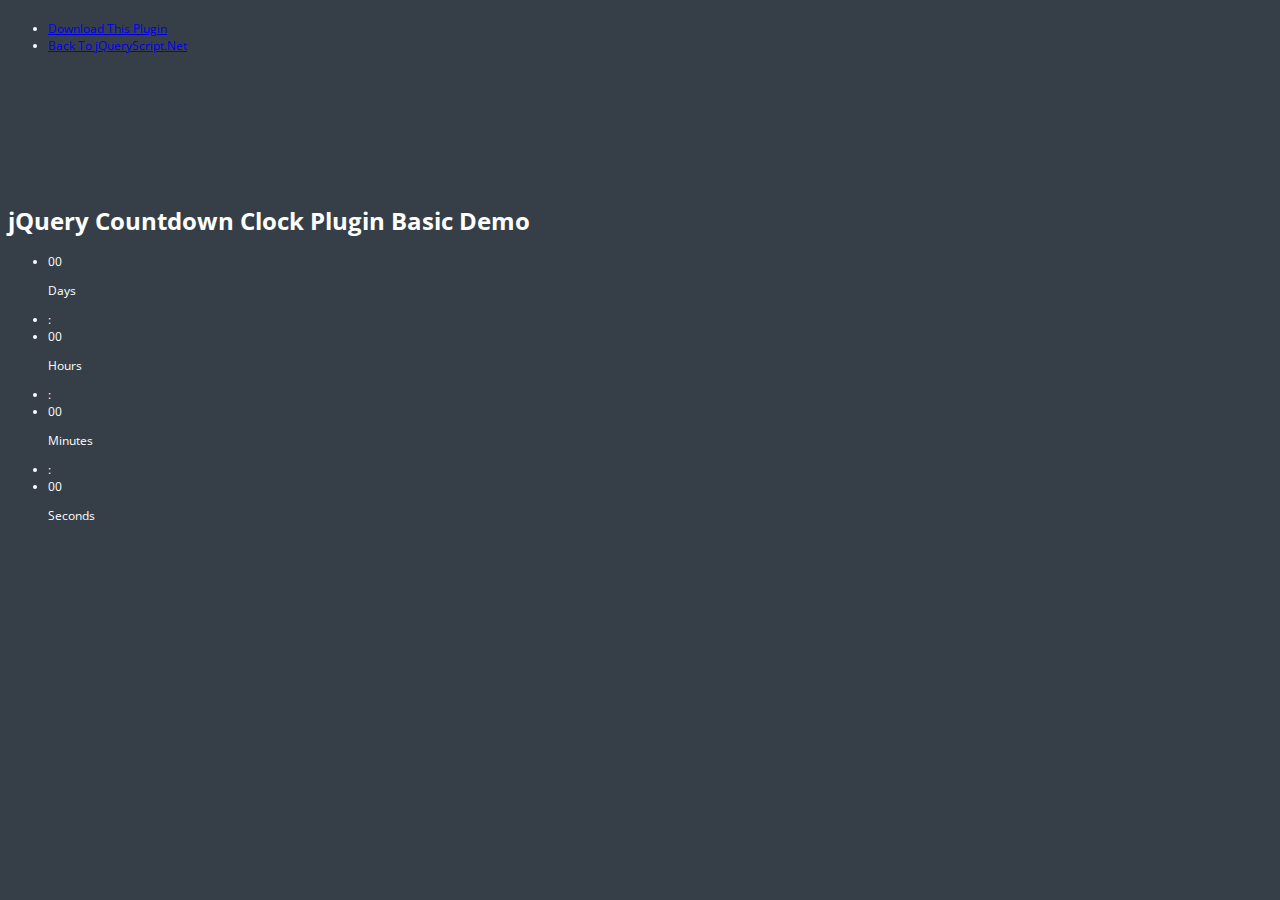
<file: website_daily_deals/static/src/CountdownClock/demo/index.html>
<!doctype html>
<html lang="en">
<head>
	<meta charset="UTF-8">
	<title>jQuery Countdown Clock Plugin Basic Demo</title>
	<link type="text/css" href="demo.css?v=1.0.0.0" rel="stylesheet">
    <link href="http://www.jqueryscript.net/css/jquerysctipttop.css" rel="stylesheet" type="text/css">
	<link type="text/css" href="../jquery.countdown.css?v=1.0.0.0" rel="stylesheet">
	<script src="http://code.jquery.com/jquery-1.11.1.min.js"></script>
	<script type="text/javascript" src="../jquery.countdown.min.js?v=1.0.0.0"></script>
</head>
<body><div id="jquery-script-menu">
<div class="jquery-script-center">
<ul>
<li><a href="http://www.jqueryscript.net/time-clock/Minimal-jQuery-Countdown-Plugin-with-Custom-Timezone-Countdown-Clock.html">Download This Plugin</a></li>
<li><a href="http://www.jqueryscript.net/">Back To jQueryScript.Net</a></li>
</ul>
<div class="jquery-script-ads"><script type="text/javascript"><!--
google_ad_client = "ca-pub-2783044520727903";
/* jQuery_demo */
google_ad_slot = "2780937993";
google_ad_width = 728;
google_ad_height = 90;
//-->
</script>
<script type="text/javascript"
src="http://pagead2.googlesyndication.com/pagead/show_ads.js">
</script></div>
<div class="jquery-script-clear"></div>
</div>
</div><h1 style="margin-top:150px">jQuery Countdown Clock Plugin Basic Demo</h1>
	<ul id="example">
	  <li><span class="days">00</span><p class="days_text">Days</p></li>
		<li class="seperator">:</li>
		<li><span class="hours">00</span><p class="hours_text">Hours</p></li>
		<li class="seperator">:</li>
		<li><span class="minutes">00</span><p class="minutes_text">Minutes</p></li>
		<li class="seperator">:</li>
		<li><span class="seconds">00</span><p class="seconds_text">Seconds</p></li>
	</ul>

	<script type="text/javascript">
		$('#example').countdown({
			date: '12/24/2020 23:59:59',
			offset: -8,
			day: 'Day',
			days: 'Days'
		}, function () {
			alert('Done!');
		});
	</script>
<script type="text/javascript">

  var _gaq = _gaq || [];
  _gaq.push(['_setAccount', 'UA-36251023-1']);
  _gaq.push(['_setDomainName', 'jqueryscript.net']);
  _gaq.push(['_trackPageview']);

  (function() {
    var ga = document.createElement('script'); ga.type = 'text/javascript'; ga.async = true;
    ga.src = ('https:' == document.location.protocol ? 'https://ssl' : 'http://www') + '.google-analytics.com/ga.js';
    var s = document.getElementsByTagName('script')[0]; s.parentNode.insertBefore(ga, s);
  })();

</script>
	
</body>
</html>
</file>
<file: website_daily_deals/static/src/CountdownClock/demo/demo.css>
@import url(http://fonts.googleapis.com/css?family=Open+Sans:300,400);
body {
	background: #363f48;
	color: white;
	font: normal 12px 'Open Sans', sans-serif;
	margin-top: 20px;
}
</file>
